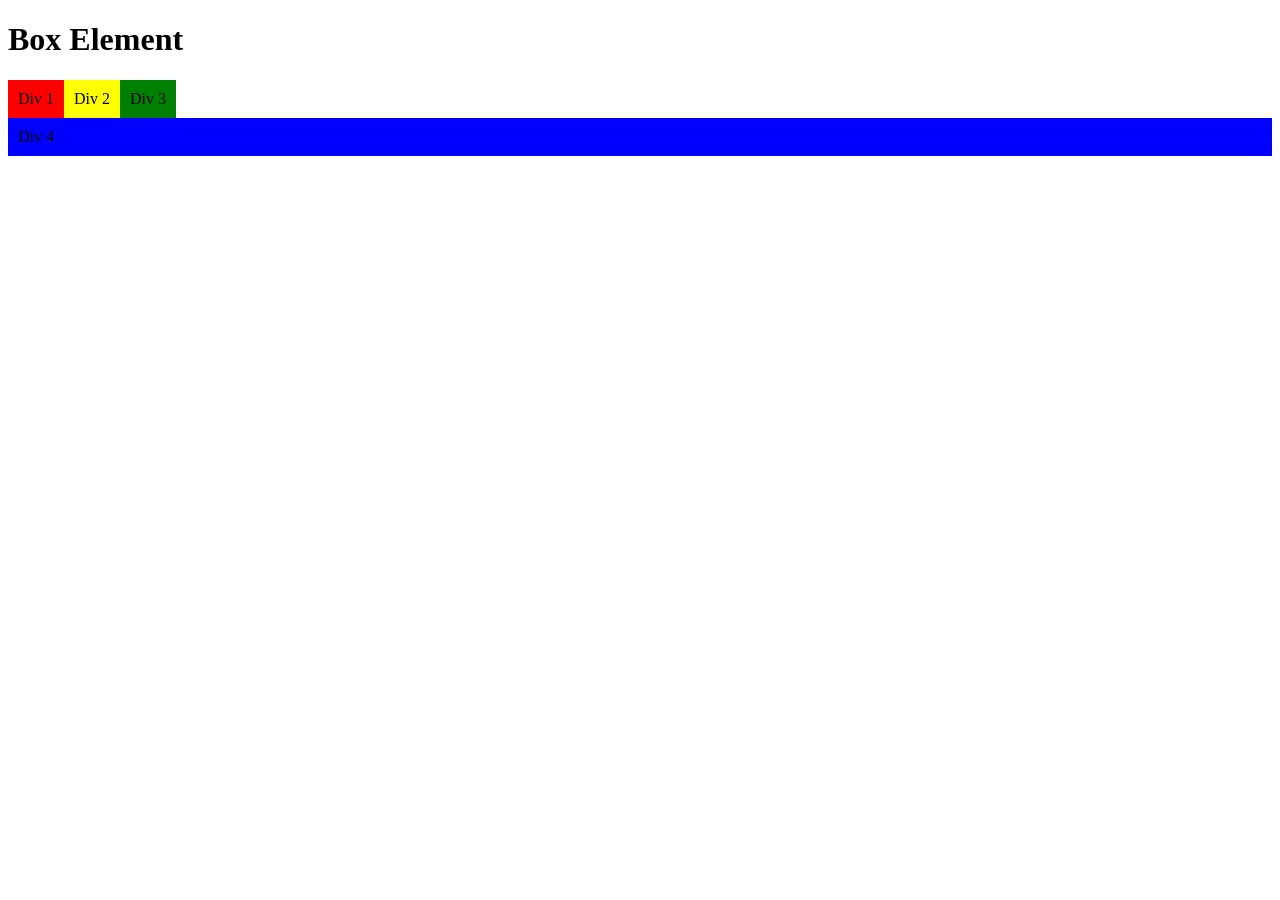
<file: index.html>
<!DOCTYPE html> 
<html lang="en"> 
<head> 
        <meta charset="UTF-8"> 
        <meta name="viewport" content="width=device-width, initial-scale=1.0"> 
        <title>Box Element</title> 
</head> 
<body> 
    <header> 
        <h1>Box Element</h1> 
    </header>
    <section>
        <div class="div1">Div 1</div>
        <div class="div2">Div 2</div>
        <div class="div3">Div 3</div>
        <div class="div4">Div 4</div>
    </section> 
    <style>
       div { 
        float:left;
        padding: 10px
       }
       .div1 {
        background : red;
       } 
       .div2 {
        background : yellow;
       }
       .div3 {
        background : green;
       }
       .div4 {
        background-color:blue;
        clear: left;
        float: none;
       }
    </style>
</body> 
</html>
</file>
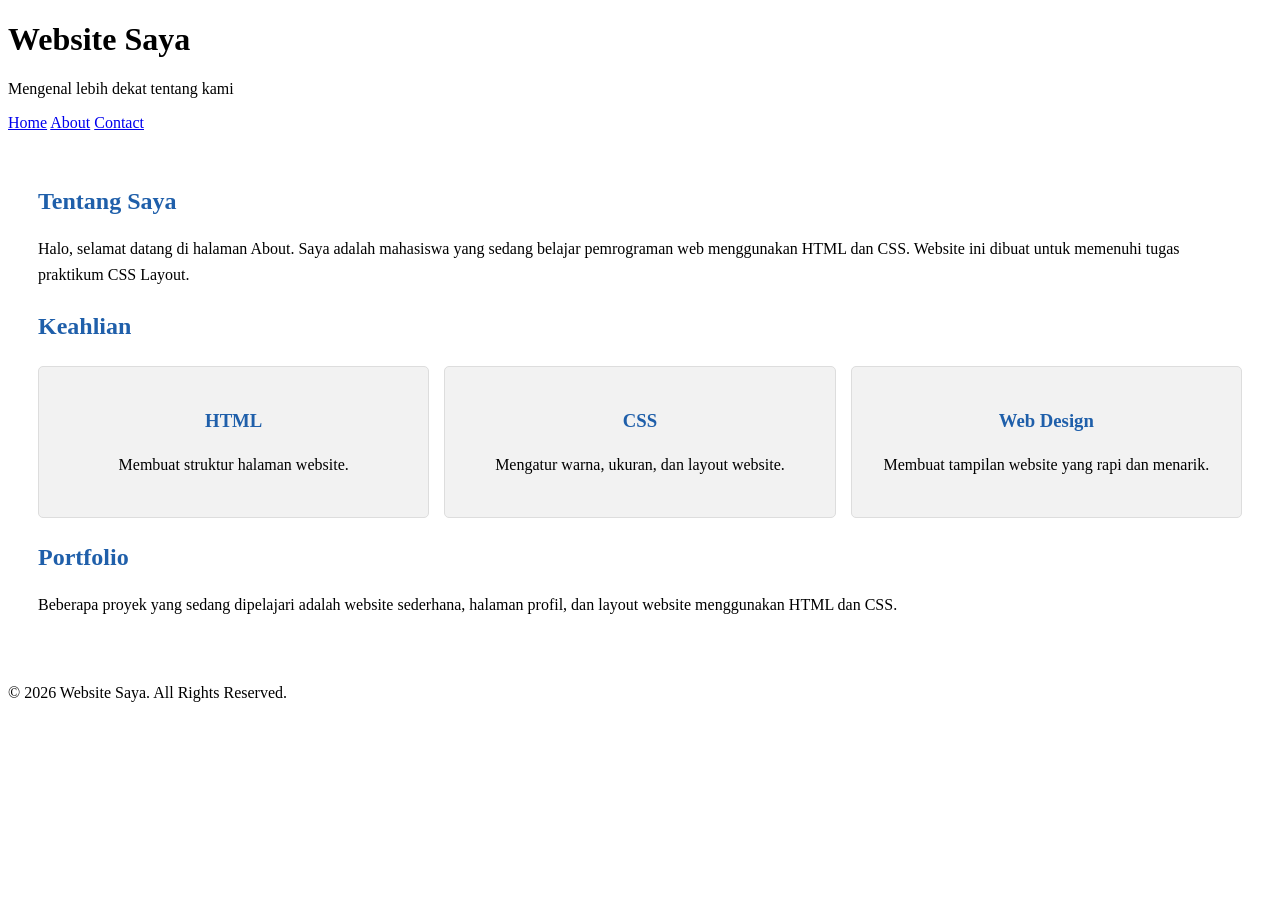
<file: about.html>
<!DOCTYPE html>
<html lang="id">
<head>
    <meta charset="UTF-8">
    <meta name="viewport" content="width=device-width, initial-scale=1.0">
    <title>About - Layout Sederhana</title>
    <link rel="stylesheet" href="style1.css">
</head>
<body>

<div id="container">

    <header>
        <h1>Website Saya</h1>
        <p>Mengenal lebih dekat tentang kami</p>
    </header>

    <nav>
        <a href="home.html">Home</a>
        <a href="about.html" class="active">About</a>
        <a href="kontak.html">Contact</a>
    </nav>

    <section class="about-content">

        <h2>Tentang Saya</h2>
        <p>
            Halo, selamat datang di halaman About.
            Saya adalah mahasiswa yang sedang belajar
            pemrograman web menggunakan HTML dan CSS.
            Website ini dibuat untuk memenuhi tugas
            praktikum CSS Layout.
        </p>

        <h2>Keahlian</h2>
        <div class="portfolio">
            <div class="portfolio-box">
                <h3>HTML</h3>
                <p>Membuat struktur halaman website.</p>
            </div>

            <div class="portfolio-box">
                <h3>CSS</h3>
                <p>Mengatur warna, ukuran, dan layout website.</p>
            </div>

            <div class="portfolio-box">
                <h3>Web Design</h3>
                <p>Membuat tampilan website yang rapi dan menarik.</p>
            </div>
        </div>

        <h2>Portfolio</h2>
        <p>
            Beberapa proyek yang sedang dipelajari adalah
            website sederhana, halaman profil, dan layout
            website menggunakan HTML dan CSS.
        </p>

    </section>

    <footer>
        <p>&copy; 2026 Website Saya. All Rights Reserved.</p>
    </footer>

</div>

</body>
</html>
</file>
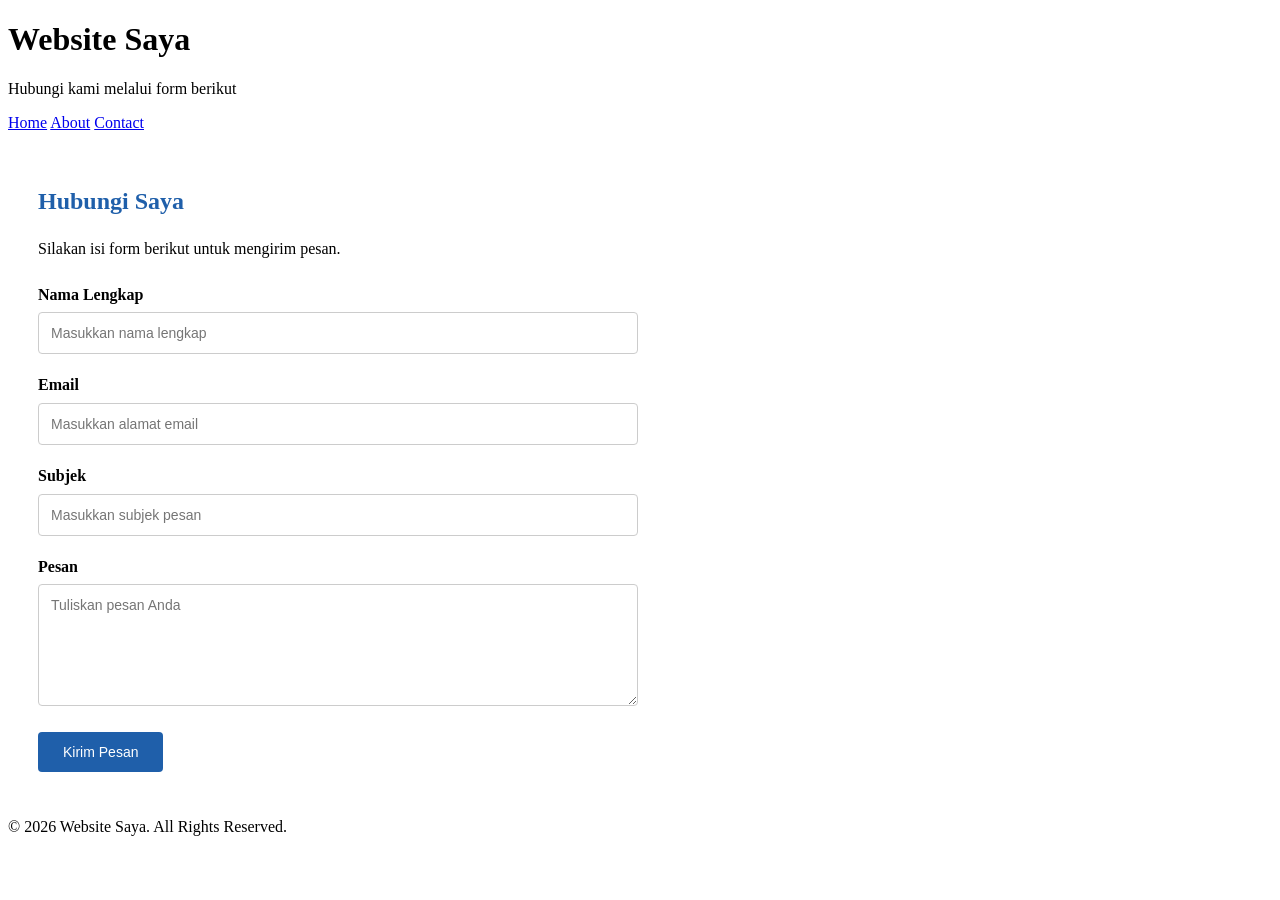
<file: kontak.html>
<!DOCTYPE html>
<html lang="id">
<head>
    <meta charset="UTF-8">
    <meta name="viewport" content="width=device-width, initial-scale=1.0">
    <title>Contact - Layout Sederhana</title>
    <link rel="stylesheet" href="style1.css">
</head>
<body>

<div id="container">

    <header>
        <h1>Website Saya</h1>
        <p>Hubungi kami melalui form berikut</p>
    </header>

    <nav>
        <a href="home.html">Home</a>
        <a href="about.html">About</a>
        <a href="kontak.html" class="active">Contact</a>
    </nav>

    <section class="contact-content">

        <h2>Hubungi Saya</h2>
        <p>Silakan isi form berikut untuk mengirim pesan.</p>

        <form action="#" method="post">

            <label for="nama">Nama Lengkap</label>
            <input type="text" id="nama" name="nama"
                   placeholder="Masukkan nama lengkap" required>

            <label for="email">Email</label>
            <input type="email" id="email" name="email"
                   placeholder="Masukkan alamat email" required>

            <label for="subjek">Subjek</label>
            <input type="text" id="subjek" name="subjek"
                   placeholder="Masukkan subjek pesan">

            <label for="pesan">Pesan</label>
            <textarea id="pesan" name="pesan" rows="6"
                      placeholder="Tuliskan pesan Anda"
                      required></textarea>

            <button type="submit">Kirim Pesan</button>

        </form>

    </section>

    <footer>
        <p>&copy; 2026 Website Saya. All Rights Reserved.</p>
    </footer>

</div>

</body>
</html>
</file>
<file: style1.css>
/* HALAMAN ABOUT DAN CONTACT */

.about-content,
.contact-content {
    padding: 30px;
    min-height: 400px;
    line-height: 1.6;
}

.about-content h2,
.contact-content h2 {
    color: #1f5faa;
    margin-bottom: 15px;
    margin-top: 20px;
}

.about-content p,
.contact-content p {
    margin-bottom: 20px;
}

/* Portfolio */
.portfolio {
    display: flex;
    gap: 15px;
    margin: 20px 0;
}

.portfolio-box {
    flex: 1;
    padding: 20px;
    background-color: #f2f2f2;
    border: 1px solid #ddd;
    border-radius: 5px;
    text-align: center;
}

.portfolio-box h3 {
    color: #1f5faa;
    margin-bottom: 10px;
}

/* Form Contact */
.contact-content form {
    max-width: 600px;
    margin-top: 20px;
}

.contact-content label {
    display: block;
    margin-bottom: 5px;
    font-weight: bold;
}

.contact-content input,
.contact-content textarea {
    width: 100%;
    padding: 12px;
    margin-bottom: 18px;
    border: 1px solid #ccc;
    border-radius: 4px;
    box-sizing: border-box;
    font-family: Arial, sans-serif;
    font-size: 14px;
}

.contact-content textarea {
    resize: vertical;
}

.contact-content button {
    background-color: #1f5faa;
    color: white;
    padding: 12px 25px;
    border: none;
    border-radius: 4px;
    cursor: pointer;
    font-size: 14px;
}

.contact-content button:hover {
    background-color: #2b83ea;
}

/* Tampilan layar kecil */
@media screen and (max-width: 600px) {
    #container {
        width: 100%;
    }

    .portfolio {
        flex-direction: column;
    }

    .about-content,
    .contact-content {
        padding: 20px;
    }
}
</file>
